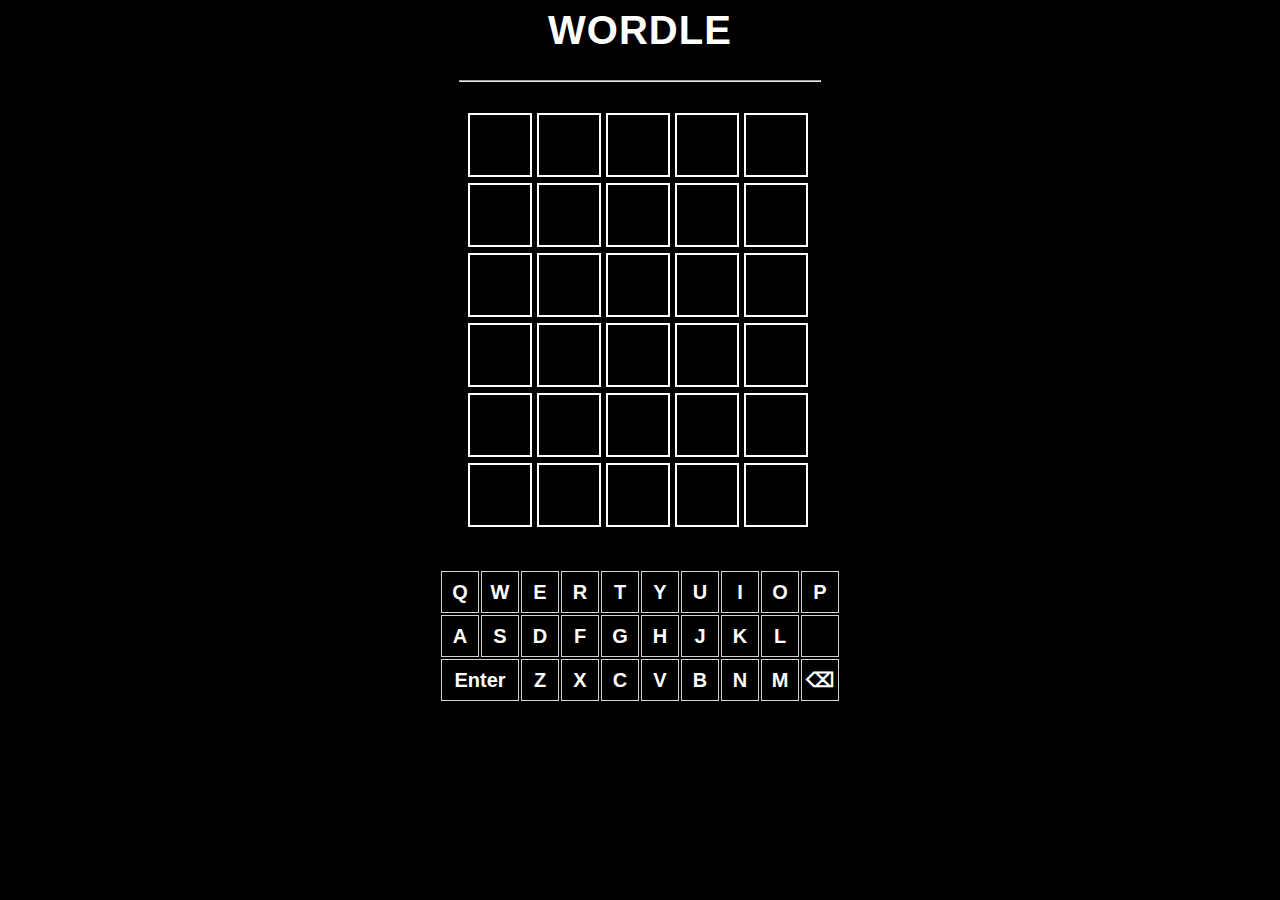
<file: index.html>
<html>
    <head>
        <title>Wordle</title>
        <meta charset="UTF-8">
        <meta name="viewport" content="width=device-width, initial-scale = 1.0">
        <link rel="stylesheet" href="wordle.css">
        <script src="wordle.js"></script>
    </head>
    <body>
        <h1 id="title">WORDLE</h1>
        <hr>
        <br>
        <div id="board">
        </div>
        <br>
        <h1 id="answer"></h1>
    </body>
</html>
</file>
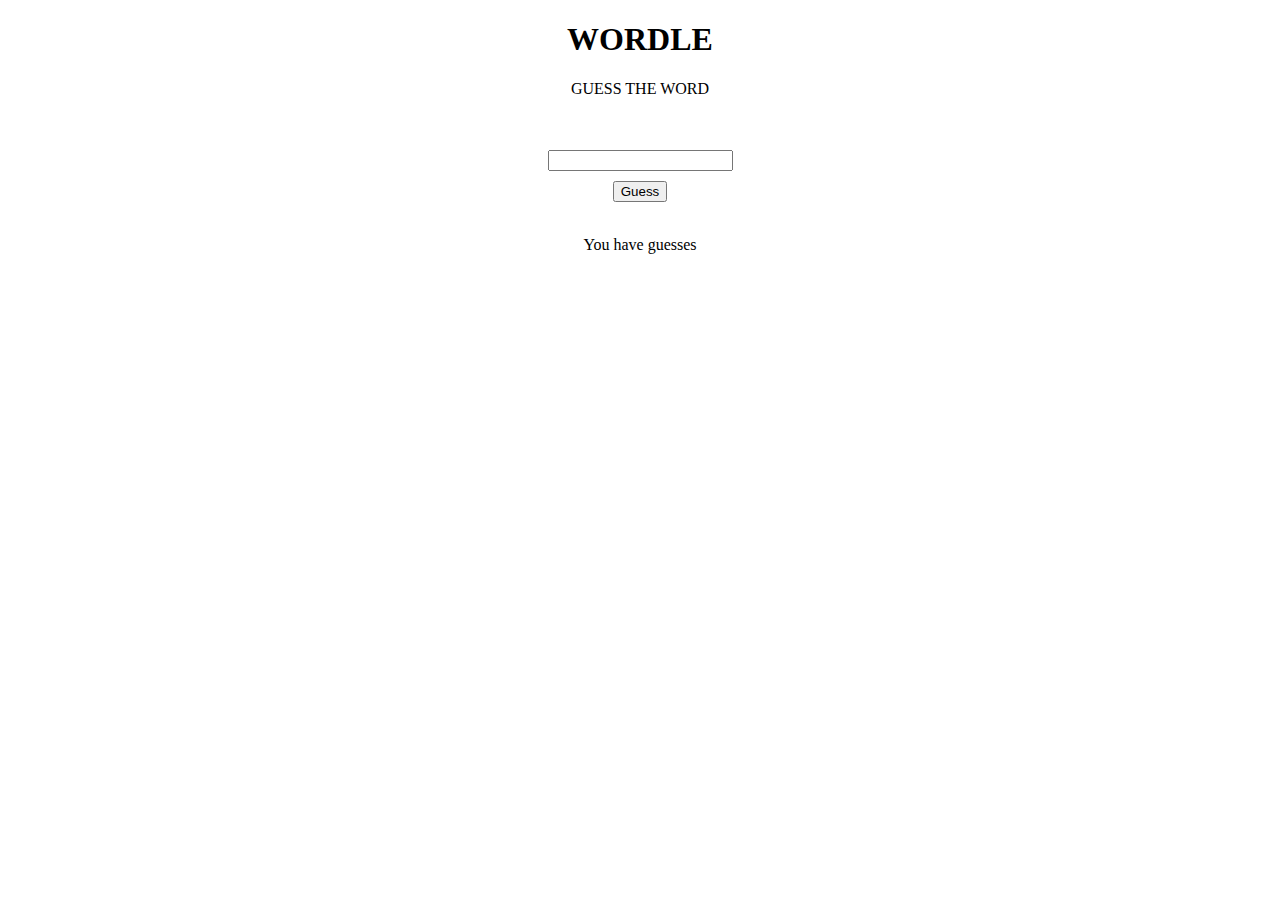
<file: wordle.html>
<!DOCTYPE html>
<html>
<head>
  <meta charset="UTF-8">
  <title>Wordle Game</title>
  <style>
    h1 {
        text-align: center;
    }
    #word-input {
      margin-bottom: 10px;
    }
    .letter-box {
      display: inline-block;
      width: 40px;
      height: 40px;
      line-height: 40px;
      text-align: center;
      font-size: 24px;
      font-weight: bold;
      margin-right: 5px;
      background-color: #EEE;
      border-radius: 4px;
    }
    .letter-box.correct {
      background-color: green;
    }
    .letter-box.incorrect {
      background-color: red;
    }
  </style>
</head>
<body>
  <h1>WORDLE</h1>
  <center>
  <p>GUESS THE WORD</p>
  <div id="word-box"></div>
  <br><br>
  <input type="text" id="word-input">
  <br>
  <button id="guess-button">Guess</button>
  <br><br>
  <p>You have <span id="guesses-remaining"></span> guesses</p>
  <script src="wordle.js"></script>
</center>
</body>
</html>
</file>
<file: wordle.css>
body {
    font-family: Arial, Helvetica, sans-serif;
    text-align: center;
}

hr {
    width: 360px;
}

#title {
    font-size: 40px;
    font-weight: bold;
    letter-spacing: 1px;
    color: white
}

#board {
    width: 350px;
    height: 420px;
    margin: 0 auto;
    margin-top: 3px;
    display: flex;
    flex-wrap: wrap;
}

.tile {
    /* Box */
    border: 2px solid rgb(255, 255, 255);
    width: 60px;
    height: 60px;
    margin: 2.5px;

    /* Text */
    color: rgb(255, 255, 255);
    font-size: 36px;
    font-weight: bold;
    display: flex;
    justify-content: center;
    align-items: center;
}

.correct {
    background-color: #6AAA64;
    color: white;
    border-color: white;
}

.present {
    background-color: #C9B458;
    color: white;
    border-color: white;
}

.absent {
    background-color: #4e565b;
    color: white;
    border-color:white;
}

body {
    background-color: #000000;
    }

.keyboard-row {
    width: 400px;

    margin: 0 auto;
    display: flex;
    flex-wrap: wrap;
    color: white
}

.key-tile {
    width: 36px;
    height: 40px;
    margin: 1px;
    border: 1px solid lightgray;

    /* Text */
    font-size: 20px;
    font-weight: bold;
    display: flex;
    justify-content: center;
    align-items: center;
}

.enter-key-tile {
    width: 76px;
    height: 40px;
    margin: 1px;
    border: 1px solid lightgray;

    /* Text */
    font-size: 20px;
    font-weight: bold;
    display: flex;
    justify-content: center;
    align-items: center;
}

#answer{
    color: white;
}
.h5{
    color: white;
}
</file>
